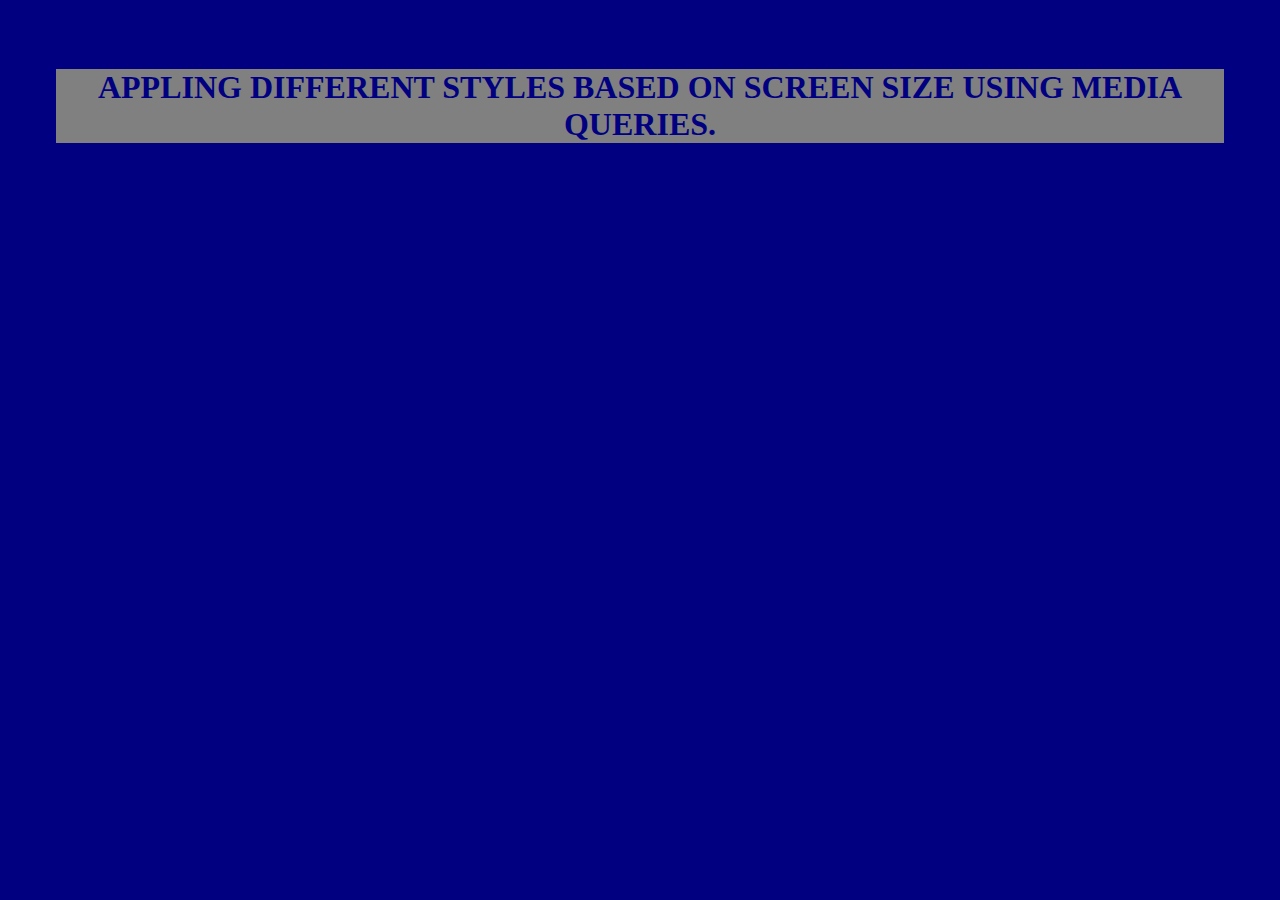
<file: index1.html>
<!DOCTYPE html>
<html lang="en">
<head>
    <meta charset="UTF-8">
    <meta name="viewport" content="width=device-width, initial-scale=1.0">
    <title>Document</title>
    <link rel="stylesheet" href="styles.css">
</head>
<body>
    <h1 id="mainHanding">APPLING DIFFERENT STYLES BASED ON SCREEN SIZE USING MEDIA QUERIES.</h1>
    
</body>
</html>
</file>
<file: styles.css>
#mainHanding{
    font-size: 200%;
    color: brown;
    font-family: Verdana, Geneva, Tahoma, sans-serif;
    background: gray;
    border-radius: 20px;
    text-align: center;
}
#tiger-1 {
    width: 30%;
    min-width: 300px;
    height: 300px;
    background-color: rgb(16, 12, 10);
    color: rgb(192, 163, 163); 
    border-radius: 20px;  
}

#fox {
    width: 30%;
    max-width: 500px;
    height: 300px;
    background-color: burlywood;
    border-radius: 20px; 
}

body {
    background-color: cyan;
    #mainHanding{
        color:navy;
        font-family:'Times New Roman', Times, serif;
        border-radius: 10px;
        border: 3rem solid;

    }
}
@media only screen and (min-width:500px) and (max-width:700px){
    body{
        background-color:hotpink;
    }
    #mainHanding{
        color: rgb(223, 104, 104);
        font-family: Verdana, Geneva, Tahoma, sans-serif;
    }
}

@media only screen and (min-width: 800px) and (max-width: 1200px) {
    body {
        background-color: brown;
    }
    #mainHanding{
         color: green;
         font-family: 'Segoe UI', Tahoma, Geneva, Verdana, sans-serif;
    }
}

@media only screen and (min-width: 900px) and (max-width: 1400px) {
    body {
        background-color:navy;
    }
    #mainHanding{
         color: burlywood;
         font-family: 'Segoe UI', Tahoma, Geneva, Verdana, sans-serif;
    }
}
</file>
